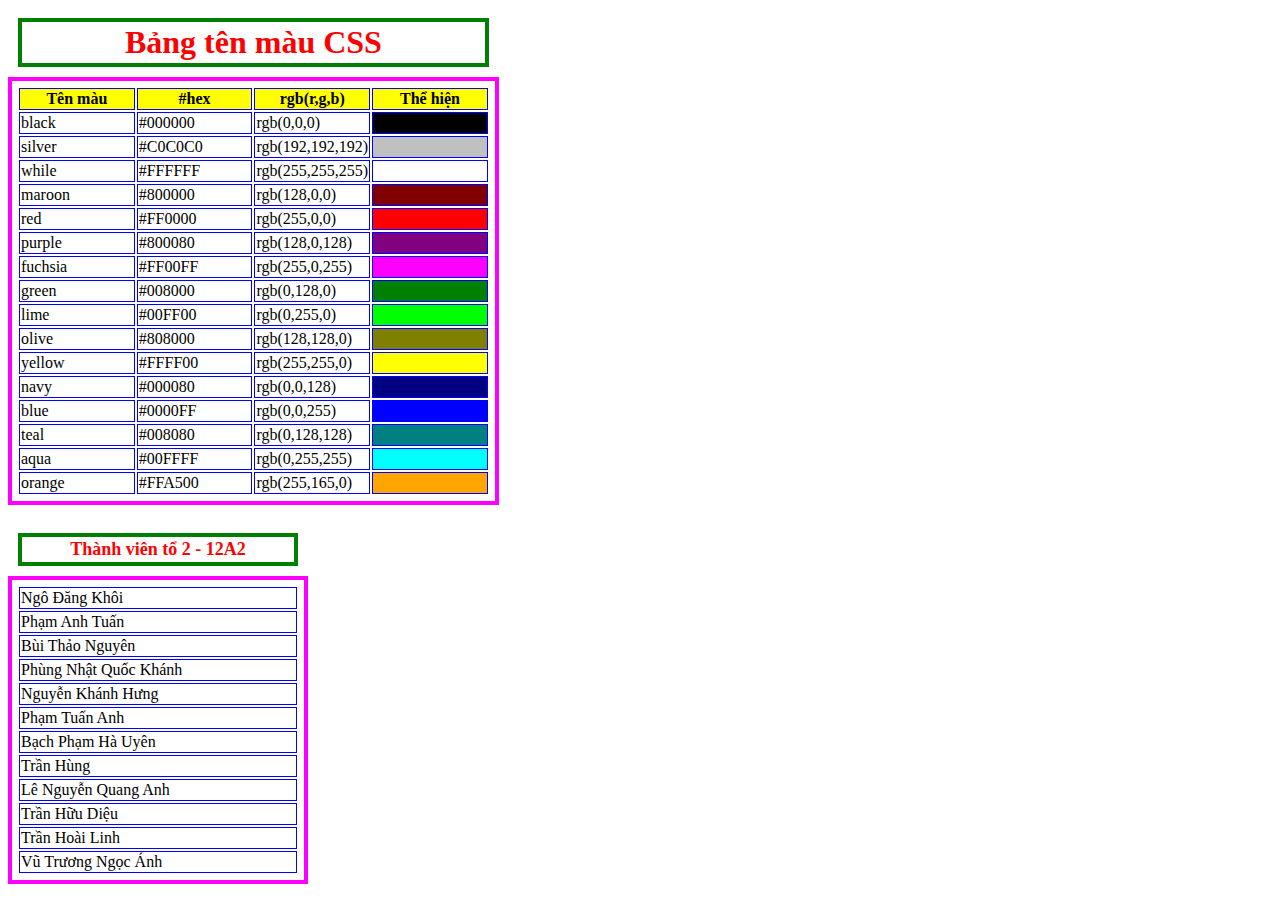
<file: baitaptin.html>
<!DOCTYPE html>
<html>
	<head>
		<meta charset="utf-8">
		<title>TỔ 2 12A2</title>				
		<style>
			table {border: 4px solid magenta;
				padding: 5px;
			}
			td,th,tr {border: 1px solid blue;}
			td {width: 25%;}
			th {background-color: rgb(255,255,0);}			
			Caption {color: red;
				font-size: 200%;
				font-weight: bold;
				border: 4px solid green;
				padding: 2px;
				margin: 10px;
				}			
		</style>
	</head>
	<body>
		<table>
			<caption>Bảng tên màu CSS</caption>
			<tr>
				<th>Tên màu</th>
				<th>#hex</th>
				<th>rgb(r,g,b)</th>
				<th>Thể hiện</th>
			</tr>
			<tr>
				<td>black</td>
				<td>#000000</td>
				<td>rgb(0,0,0)</td>
				<td style="background-color: black;"></td>
			</tr>
			<tr>
				<td>silver</td>
				<td>#C0C0C0</td>
				<td>rgb(192,192,192)</td>
				<td style="background-color: silver;"></td>
			</tr>
			<tr>
				<td>while</td>
				<td>#FFFFFF</td>
				<td>rgb(255,255,255)</td>
				<td style="background-color: white;"></td>
			</tr>
			<tr>
				<td>maroon</td>
				<td>#800000</td>
				<td>rgb(128,0,0)</td>
				<td style="background-color: maroon;"></td>
			</tr>
			<tr>
				<td>red</td>
				<td>#FF0000</td>
				<td>rgb(255,0,0)</td>
				<td style="background-color: red;"></td>
			</tr>
			<tr>
				<td>purple</td>
				<td>#800080</td>
				<td>rgb(128,0,128)</td>
				<td style="background-color: purple;"></td>
			</tr>
			<tr>
				<td>fuchsia</td>
				<td>#FF00FF</td>
				<td>rgb(255,0,255)</td>
				<td style="background-color: fuchsia;"></td>
			</tr>
			<tr>
				<td>green</td>
				<td>#008000</td>
				<td>rgb(0,128,0)</td>
				<td style="background-color: green;"></td>
			</tr>
			<tr>
				<td>lime</td>
				<td>#00FF00</td>
				<td>rgb(0,255,0)</td>
				<td style="background-color: lime;"></td>
			</tr>
			<tr>
				<td>olive</td>
				<td>#808000</td>
				<td>rgb(128,128,0)</td>
				<td style="background-color: olive;"></td>
			</tr>
			<tr>
				<td>yellow</td>
				<td>#FFFF00</td>
				<td>rgb(255,255,0)</td>
				<td style="background-color: yellow;"></td>
			</tr>
			<tr>
				<td>navy</td>
				<td>#000080</td>
				<td>rgb(0,0,128)</td>
				<td style="background-color: navy;"></td>
			</tr>
			<tr>
				<td>blue</td>
				<td>#0000FF</td>
				<td>rgb(0,0,255)</td>
				<td style="background-color: blue;"></td>
			</tr>
			<tr>
				<td>teal</td>
				<td>#008080</td>
				<td>rgb(0,128,128)</td>
				<td style="background-color: teal;"></td>
			</tr>
			<tr>
				<td>aqua</td>
				<td>#00FFFF</td>
				<td>rgb(0,255,255)</td>
				<td style="background-color: aqua;"></td>
			</tr>
			<tr>
				<td>orange</td>
				<td>#FFA500</td>
				<td>rgb(255,165,0)</td>
				<td style="background-color: orange;"></td>
			</tr>
		</table>
		<br>
		<table width = 300 style="border: 1">
			<caption style="font-size: large;">Thành viên tổ 2 - 12A2</caption>
			<tr><td>Ngô Đăng Khôi</td> </tr>
			<tr><td>Phạm Anh Tuấn </td></tr>
			<tr><td>Bùi Thảo Nguyên</td> </tr>
			<tr><td>Phùng Nhật Quốc Khánh</td> </tr>
			<tr><td>Nguyễn Khánh Hưng</td> </tr>
			<tr><td>Phạm Tuấn Anh</td> </tr>
			<tr><td>Bạch Phạm Hà Uyên</td> </tr>
			<tr><td>Trần Hùng</td> </tr>
			<tr><td>Lê Nguyễn Quang Anh</td> </tr>
			<tr><td>Trần Hữu Diệu</td> </tr>
			<tr><td>Trần Hoài Linh</td> </tr>
			<tr><td>Vũ Trương Ngọc Ánh</td> </tr>
		</table>

	</body>
</html>
</file>
